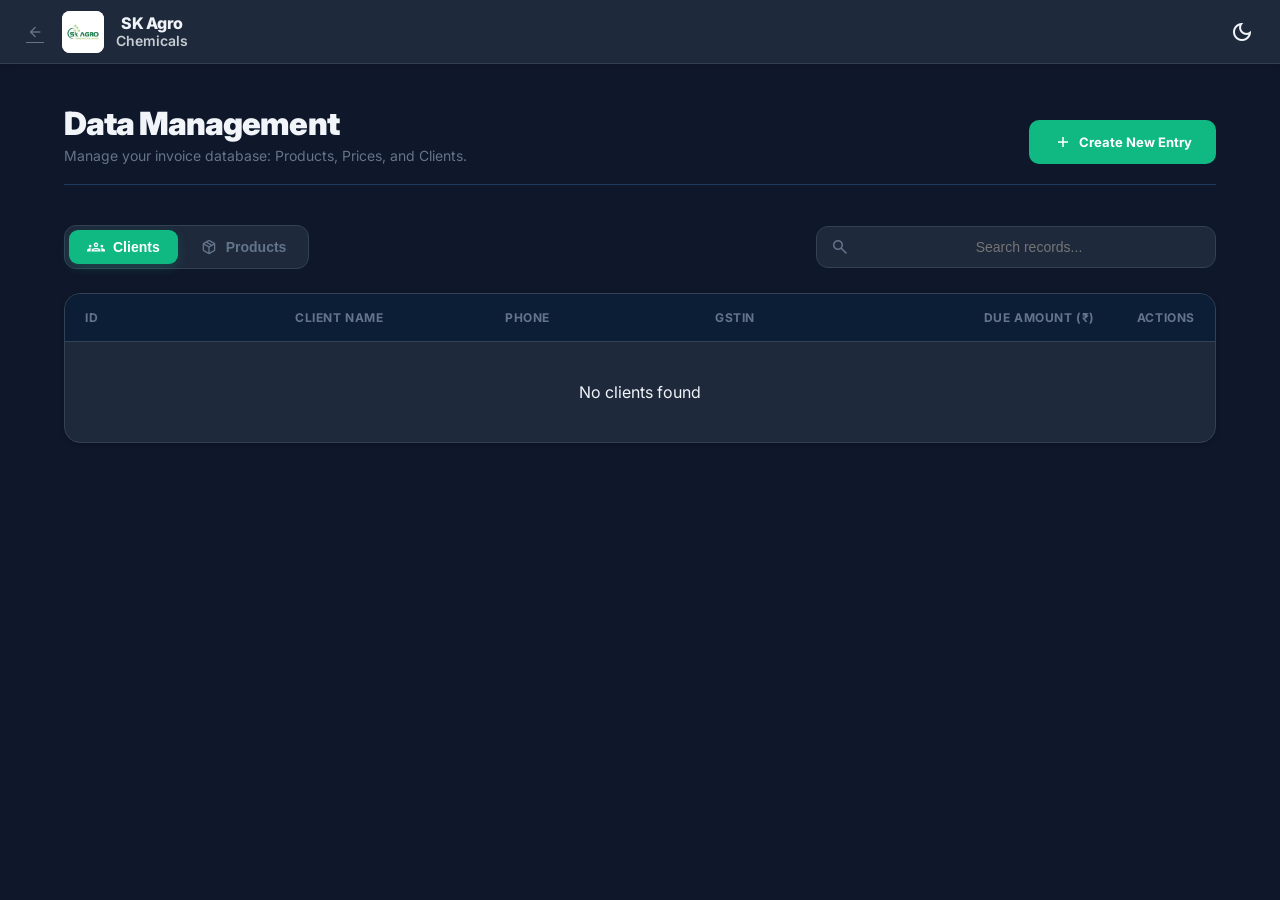
<file: master.html>
<!doctype html>
<html lang="en">

<head>
  <meta charset="utf-8" />
  <meta name="viewport" content="width=device-width, initial-scale=1.0" />
  <title>SK Agro Chemicals — Master Data</title>
  <link rel="shortcut icon" href="public/favicon.ico" />
  <link rel="icon" type="image/png" sizes="16x16" href="public/favicon-16x16.jpg" />
  <link rel="icon" type="image/png" sizes="32x32" href="public/favicon-32x32.jpg" />
  <link rel="apple-touch-icon" sizes="180x180" href="public/icon-192.png" />
  <link rel="manifest" href="public/manifest.json" />
  <meta name="theme-color" content="#10b981" />
  <!-- Fonts -->
  <link href="https://fonts.googleapis.com/css2?family=Inter:wght@300;400;500;600;700;800&display=swap"
    rel="stylesheet" />
  <link href="https://fonts.googleapis.com/css2?family=Material+Symbols+Outlined:wght,FILL@100..700,0..1&display=swap"
    rel="stylesheet" />
  <!-- App Scripts -->
  <script src="js/api.js?v=1.0.2"></script>
  <script src="js/storage.js?v=1.0.2"></script>
  <!-- Styles -->
  <link rel="stylesheet" href="css/main.css?v=1.0.2" />
  <style>
    :root {
      --glass-bg: rgba(255, 255, 255, 0.03);
      --glass-border: rgba(255, 255, 255, 0.1);
    }

    [data-theme="light"] {
      --glass-bg: rgba(0, 0, 0, 0.02);
      --glass-border: rgba(0, 0, 0, 0.05);
    }

    body {
      background-color: var(--bg-main);
      transition: background-color 0.3s;
    }

    .master-container {
      padding: 40px 24px;
      max-width: 1200px;
      margin: 0 auto;
      color: var(--text-main);
      display: block !important;
    }

    .master-header {
      display: flex;
      justify-content: space-between;
      align-items: flex-end;
      margin-bottom: 40px;
      padding-bottom: 20px;
      border-bottom: 1px solid var(--border-light);
    }

    .master-control-row {
      display: flex;
      justify-content: space-between;
      align-items: center;
      gap: 20px;
      margin-bottom: 24px;
      flex-wrap: wrap;
    }

    .master-tabs-premium {
      display: flex;
      background: var(--bg-card);
      border: 1px solid var(--border);
      padding: 4px;
      border-radius: 12px;
      gap: 4px;
    }

    .tab-btn-premium {
      display: flex;
      align-items: center;
      justify-content: center;
      gap: 8px;
      padding: 8px 18px;
      background: transparent;
      border: none;
      color: var(--text-muted);
      font-weight: 600;
      cursor: pointer;
      border-radius: 9px;
      transition: 0.2s;
      font-size: 14px;
    }

    .tab-btn-premium.active {
      background: var(--primary);
      color: white;
      box-shadow: 0 4px 12px rgba(16, 185, 129, 0.2);
    }

    .tab-btn-premium:hover:not(.active) {
      background: var(--border-light);
      color: var(--text-main);
    }

    .search-container {
      position: relative;
      flex: 1;
      max-width: 400px;
    }

    .search-icon {
      position: absolute;
      left: 14px;
      top: 50%;
      transform: translateY(-50%);
      color: var(--text-muted);
      font-size: 20px;
      pointer-events: none;
    }

    .search-container input {
      width: 100%;
      background: var(--bg-card);
      border: 1px solid var(--border);
      border-radius: 12px;
      padding: 12px 16px 12px 42px;
      color: var(--text-main);
      font-size: 14px;
      transition: all 0.2s;
      text-align: center;
    }

    .search-container input:focus {
      border-color: var(--primary);
      outline: none;
      box-shadow: 0 0 0 3px rgba(16, 185, 129, 0.1);
    }

    .data-table-wrap {
      background: var(--bg-card);
      border: 1px solid var(--border);
      border-radius: 16px;
      overflow: hidden;
      box-shadow: var(--shadow-sm);
    }

    .data-table {
      width: 100%;
      border-collapse: collapse;
      table-layout: fixed;
    }

    .data-table th,
    .data-table td {
      padding: 16px 20px;
      text-align: left;
      border-bottom: 1px solid var(--border);
      vertical-align: middle;
    }

    .table-cell-text {
      display: block;
      min-width: 0;
      max-width: 100%;
    }

    .table-cell-text.single-line {
      white-space: nowrap;
      overflow: hidden;
      text-overflow: ellipsis;
    }

    .table-cell-text.wrap-anywhere {
      white-space: normal;
      overflow-wrap: anywhere;
      word-break: break-word;
      line-height: 1.35;
    }

    .table-cell-text.mono {
      font-family: monospace;
      letter-spacing: 0.3px;
    }

    .data-table th {
      background: var(--bg-banner);
      font-weight: 700;
      font-size: 12px;
      color: var(--text-muted);
      text-transform: uppercase;
      letter-spacing: 0.05em;
    }

    .data-table tr:last-child td {
      border-bottom: none;
    }

    .data-table tr:hover td {
      background: var(--bg-banner-hover);
    }

    .action-btn {
      width: 32px;
      height: 32px;
      background: var(--border-light);
      border: none;
      color: var(--text-main);
      cursor: pointer;
      border-radius: 8px;
      display: inline-flex;
      align-items: center;
      justify-content: center;
      transition: 0.2s;
      margin-left: 4px;
    }

    .action-btn .material-symbols-outlined {
      font-size: 18px;
    }

    .action-btn:hover {
      background: var(--primary);
      color: white;
    }

    .action-btn.delete:hover {
      background: var(--danger);
      color: white;
    }

    .form-grid {
      display: grid;
      grid-template-columns: 1fr 1fr;
      gap: 16px;
    }

    .modal {
      display: none;
      position: fixed;
      z-index: 10000;
      top: 0;
      left: 0;
      width: 100%;
      height: 100%;
      background: rgba(0, 0, 0, 0.6);
      backdrop-filter: blur(4px);
      -webkit-backdrop-filter: blur(4px);
      overflow-y: auto;
      align-items: flex-start;
      justify-content: center;
      padding: 40px 10px;
    }

    .modal-content {
      background: var(--bg-card);
      border: 1px solid var(--border);
      padding: 32px;
      border-radius: 16px;
      box-shadow: var(--shadow-lg);
      margin: auto;
      max-width: 600px;
      width: 100%;
    }

    .close {
      position: absolute;
      right: 20px;
      top: 20px;
      font-size: 24px;
      cursor: pointer;
      color: var(--text-muted);
      transition: 0.2s;
    }

    .close:hover {
      color: var(--danger);
    }

    @media (max-width: 768px) {
      .master-container {
        padding: 24px 16px;
      }

      .master-header {
        flex-direction: column;
        align-items: flex-start;
        gap: 16px;
        border-bottom: none;
      }

      .master-header button {
        width: 100%;
      }

      .master-control-row {
        flex-direction: column;
        align-items: stretch;
        gap: 12px;
      }

      .search-container {
        max-width: none;
      }

      /* Modal Adjustments */
      .modal-content {
        margin: 0;
        width: 100% !important;
        max-width: none !important;
        min-height: 100%;
        height: max-content !important;
        border-radius: 0;
        padding: 24px 20px !important;
      }

      .form-grid {
        grid-template-columns: 1fr !important;
        gap: 12px;
      }

      .form-grid>div {
        grid-column: span 1 !important;
      }

      #modal-actions-area {
        flex-direction: column;
        gap: 12px;
      }

      #modal-actions-area button {
        width: 100%;
        height: 48px;
        order: 2;
      }

      #save-btn {
        order: 1 !important;
      }

      #save-another-btn {
        order: 1 !important;
      }

      /* Responsive Table to Cards */
      .data-table-wrap {
        background: transparent;
        border: none;
        box-shadow: none;
      }

      .data-table thead {
        display: none;
      }

      .data-table,
      .data-table tbody,
      .data-table tr,
      .data-table td {
        display: block;
        width: 100%;
      }

      .data-table tr {
        margin-bottom: 30px;
        border: 1px solid var(--border);
        background: var(--bg-card);
        border-radius: 12px;
        overflow: hidden;
        box-shadow: var(--shadow-sm);
      }

      .data-table td {
        text-align: right !important;
        padding: 12px 16px;
        position: relative;
        border-bottom: 1px solid var(--border-light)20;
        min-height: 48px;
        display: flex;
        align-items: center;
        justify-content: flex-end;
        gap: 10px;
      }

      .data-table td::before {
        content: attr(data-label);
        position: absolute;
        left: 16px;
        top: 50%;
        transform: translateY(-50%);
        font-weight: 700;
        font-size: 11px;
        text-transform: uppercase;
        color: var(--text-muted);
        letter-spacing: 0.05em;
      }

      .table-cell-text.single-line {
        white-space: normal;
        overflow: visible;
        text-overflow: clip;
        text-align: right;
        overflow-wrap: anywhere;
      }

      .table-cell-text.wrap-anywhere {
        font-size: 13px;
      }

      .data-table td[data-label="Actions"] {
        border-bottom: none;
        justify-content: flex-end;
        gap: 10px;
      }
    }
  </style>
</head>

<body>
  <!-- TOAST -->
  <div id="toast"></div>

  <!-- TOOLBAR -->
  <div id="toolbar">
    <div class="toolbar-brand">
      <a class="back-arrow-tool" href="index.html" title="Back to Builder">
        <span class="material-symbols-outlined">arrow_back</span>
      </a>
      <img src="public/logo.jpg" alt="Logo" class="nav-logo" id="navbar-logo" onerror="this.style.display='none'" />
      <div class="brand-text">
        <span class="brand-name">SK Agro</span>
        <span class="brand-sub">Chemicals</span>
      </div>
    </div>
    <div style="flex-grow:1;"></div>
    <div id="toolbar-right">
      <button class="theme-toggle" id="theme-toggle" onclick="toggleTheme()">
        <span id="theme-icon" class="material-symbols-outlined">light_mode</span>
      </button>
    </div>
  </div>

  <!-- APP -->
  <div class="master-container" id="master-content">

    <div class="master-header">
      <div style="flex: 1;">
        <h2 style="margin:0;font-size:32px;font-weight:900;letter-spacing:-0.03em;">Data Management</h2>
        <p style="margin:0;font-size:14px;color:var(--text-muted);margin-top:4px;">Manage your invoice database:
          Products, Prices, and Clients.</p>
      </div>
      <button class="btn btn-primary" onclick="openModal()"
        style="height:44px;padding:0 24px;border-radius:10px;font-weight:700;">
        <span class="material-symbols-outlined" style="font-size:20px;">add</span> Create New Entry
      </button>
    </div>

    <div class="master-control-row">
      <div style="display:flex;gap:12px;">
        <div class="master-tabs-premium">
          <button class="tab-btn-premium active" onclick="switchTab('clients')" id="tab-clients">
            <span class="material-symbols-outlined" style="font-size:18px;">groups</span> Clients
          </button>
          <button class="tab-btn-premium" onclick="switchTab('products')" id="tab-products">
            <span class="material-symbols-outlined" style="font-size:18px;">package_2</span> Products
          </button>
        </div>
      </div>

      <div class="search-container">
        <span class="material-symbols-outlined search-icon">search</span>
        <input type="text" id="master-search" placeholder="Search records..." oninput="filterMasterTable()" />
      </div>
    </div>

    <!-- PRODUCTS TABLE -->
    <div class="data-table-wrap" id="view-products" style="display:none;margin-top:20px;">
      <table class="data-table">
        <thead>
          <tr>
            <th>ID</th>
            <th>Brand Name</th>
            <th>Product Name</th>
            <th>Packaging / Unit</th>
            <th>Price (₹)</th>
            <th style="width:100px;text-align:right;">Actions</th>
          </tr>
        </thead>
        <tbody id="products-tbody">
          <tr>
            <td colspan="6">
              <div class="loading-row-content">
                <span class="material-symbols-outlined spinner-icon">autorenew</span>
                Loading products...
              </div>
            </td>
          </tr>
        </tbody>
      </table>
    </div>

    <!-- CLIENTS TABLE -->
    <div class="data-table-wrap" id="view-clients" style="margin-top:20px;">
      <table class="data-table">
        <thead>
          <tr>
            <th>ID</th>
            <th>Client Name</th>
            <th>Phone</th>
            <th>GSTIN</th>
            <th style="text-align:right;">Due Amount (₹)</th>
            <th style="width:100px;text-align:right;">Actions</th>
          </tr>
        </thead>
        <tbody id="clients-tbody">
          <tr>
            <td colspan="6">
              <div class="loading-row-content">
                <span class="material-symbols-outlined spinner-icon">autorenew</span>
                Loading clients...
              </div>
            </td>
          </tr>
        </tbody>
      </table>
    </div>
  </div>

  <!-- ADD/EDIT MODAL -->
  <div id="data-modal" class="modal" style="display:none">
    <div class="modal-content">
      <span class="close" onclick="closeModal()">&#x2715;</span>
      <h2 id="modal-title" style="margin-bottom:16px;font-size:18px;">Add Record</h2>

      <form id="record-form" onsubmit="saveRecord(event)">
        <input type="hidden" id="entry-id" />

        <!-- Product Fields -->
        <div id="prod-fields">
          <div class="form-grid">
            <div>
              <label style="font-size:12px;color:var(--text-muted);">Brand Name</label>
              <input id="prod-brand" class="sb-input" style="width:100%;margin-top:4px;" required />
            </div>
            <div>
              <label style="font-size:12px;color:var(--text-muted);">Product Name</label>
              <input id="prod-name" class="sb-input" style="width:100%;margin-top:4px;" required />
            </div>
          </div>

          <label style="font-size:12px;color:var(--text-muted);display:block;margin-top:16px;">Packaging Sizes &
            Prices</label>
          <div id="packaging-container">
            <div class="pack-row"
              style="margin-top:12px;display:flex;flex-direction:column;gap:8px;padding:12px;background:var(--bg-banner);border-radius:8px;border:1px solid var(--border-light);">
              <div><input class="sb-input pack-size" placeholder="Size (e.g. 1 Ltr)" style="width:100%;" required />
              </div>
              <div style="display:flex;gap:8px;">
                <input type="number" step="0.01" class="sb-input pack-price" placeholder="Price (₹)"
                  style="width:100%;flex:1;" required />
                <button type="button" class="btn btn-danger remove-pack-btn"
                  onclick="this.parentElement.parentElement.remove()" style="padding:0 12px;display:none;">✕</button>
              </div>
            </div>
          </div>
          <button type="button" class="btn" onclick="addPackRowHTML()"
            style="margin-top:8px;font-size:12px;padding:6px 12px;background:var(--border-light);color:var(--text-main);width:100%;">+
            Add Another Size</button>
        </div>

        <!-- Client Fields -->
        <div id="client-fields" style="display:none;">
          <div class="form-grid">
            <div style="grid-column: span 2;">
              <label style="font-size:12px;color:var(--text-muted);">Client / Company Name</label>
              <input id="client-name" class="sb-input" style="width:100%;margin-top:4px;" />
            </div>
            <div style="grid-column: span 2;">
              <label style="font-size:12px;color:var(--text-muted);">Address</label>
              <input id="client-addr" class="sb-input" style="width:100%;margin-top:4px;" />
            </div>
            <div>
              <label style="font-size:12px;color:var(--text-muted);">Phone</label>
              <input id="client-phone" class="sb-input" style="width:100%;margin-top:4px;" />
            </div>
            <div>
              <label style="font-size:12px;color:var(--text-muted);">GSTIN</label>
              <input id="client-gstin" class="sb-input" style="width:100%;margin-top:4px;text-transform:uppercase;" />
            </div>
            <div style="grid-column: span 2;">
              <label style="font-size:12px;color:var(--text-muted);">Due Amount (₹) <em style="opacity:0.6;font-style:normal;">(outstanding balance)</em></label>
              <input id="client-due" type="number" step="0.01" min="0" class="sb-input" style="width:100%;margin-top:4px;" placeholder="0" />
            </div>
          </div>
        </div>

        <div style="display:flex;justify-content:flex-end;gap:10px;margin-top:24px;" id="modal-actions-area">
          <button type="button" onclick="closeModal()"
            style="background:transparent;color:var(--text-main);border:1px solid var(--border);padding:8px 16px;border-radius:4px;cursor:pointer;">Cancel</button>
          <button type="button" id="save-another-btn" class="btn"
            style="background:var(--border-light);color:var(--text-main);display:none;"
            onclick="saveRecord(event, true)">Save & Add Another Size</button>
          <button type="submit" id="save-btn" class="btn btn-primary" onclick="saveRecord(event, false)">Save
            changes</button>
        </div>
      </form>
    </div>
  </div>

  <!-- MAIN SCRIPT -->
  <script src="js/master.js?v=1.0.2"></script>
  <script>
    // Load current theme safely
    try {
      document.documentElement.setAttribute('data-theme', localStorage.getItem('theme') || 'light');
    } catch (e) {
      document.documentElement.setAttribute('data-theme', 'light');
    }
    // Force GSTIN to uppercase
    document.addEventListener('DOMContentLoaded', () => {
      const gEl = document.getElementById('client-gstin');
      if (gEl) {
        gEl.addEventListener('input', function() {
          const s = this.selectionStart, e = this.selectionEnd;
          const up = this.value.toUpperCase();
          if (this.value !== up) { this.value = up; try { this.setSelectionRange(s, e); } catch(_){} }
        });
      }
    });
  </script>
</body>

</html>
</file>
<file: css/main.css>
:root, [data-theme="dark"] {
  --bg-main: #0f172a;
  --bg-card: #1e293b;
  --bg-banner: #0c1e36;
  --bg-banner-hover: #122847;
  --border: #334155;
  --border-light: #1e3a5f;
  --text-main: #f1f5f9;
  --text-sub: #e2e8f0;
  --text-muted: #64748b;
  --text-faint: #475569;
  --text-dim: #64748b;
  --primary: #10b981;
  --primary-hover: #059669;
  --accent: #38bdf8;
  --accent-light: rgba(56,189,248,0.12);
  --danger: #ef4444;
  --danger-text: #f87171;
  --paper-bg: #fff;
  --paper-text: #1e293b;
  --shadow-sm: 0 1px 4px rgba(0,0,0,0.25);
  --shadow-lg: 0 8px 30px rgba(0,0,0,0.45);
}

[data-theme="light"] {
  --bg-main: #f1f5f9;
  --bg-card: #ffffff;
  --bg-banner: #f8fafc;
  --bg-banner-hover: #f1f5f9;
  --border: #cbd5e1;
  --border-light: #e2e8f0;
  --text-main: #0f172a;
  --text-sub: #334155;
  --text-muted: #475569;
  --text-faint: #64748b;
  --text-dim: #64748b;
  --primary: #10b981;
  --primary-hover: #059669;
  --accent: #0ea5e9;
  --accent-light: rgba(14,165,233,0.1);
  --danger: #ef4444;
  --danger-text: #dc2626;
  --paper-bg: #fff;
  --paper-text: #1e293b;
  --shadow-sm: 0 1px 4px rgba(0,0,0,0.08);
  --shadow-lg: 0 8px 30px rgba(0,0,0,0.15);
}

* {
  box-sizing: border-box;
  margin: 0;
  padding: 0;
}

/* Theme toggle base styles */
.theme-toggle {
  background: none;
  border: none;
  border-radius: 8px;
  width: 36px;
  height: 36px;
  display: flex;
  align-items: center;
  justify-content: center;
  cursor: pointer;
  transition: all 0.2s;
  color: var(--text-main);
  flex-shrink: 0;
  text-align: center;
}

.theme-toggle:hover {
  background: rgba(16, 185, 129, 0.1);
  color: var(--primary);
}

.theme-toggle .material-symbols-outlined {
  font-size: 24px;
}

/* ─── DESKTOP / MOBILE VISIBILITY ──────────── */
.desktop-only { display: flex; }
.mobile-only  { display: none; }

/* ── AUTOCOMPLETE DROPDOWN ── */
.autocomplete-dropdown {
  position: absolute;
  background: var(--bg-card);
  border: 1px solid var(--border);
  border-radius: 8px;
  box-shadow: var(--shadow-lg);
  z-index: 10001;
  display: none;
  max-height: 250px;
  overflow-y: auto;
  width: max-content;
  min-width: 200px;
}
.autocomplete-dropdown.active {
  display: block;
}
.autocomplete-item {
  padding: 10px 14px;
  cursor: pointer;
  font-size: 13px;
  color: var(--text-main);
  border-bottom: 1px solid var(--border-light);
  transition: all 0.2s;
}
.autocomplete-item:last-child { border-bottom: none; }
.autocomplete-item:hover, .autocomplete-item.focused {
  background: var(--primary);
  color: #ffffff;
}

.autocomplete-item:hover .autocomplete-desc,
.autocomplete-item.focused .autocomplete-desc {
  color: rgba(255, 255, 255, 0.8);
}
.autocomplete-item:hover .autocomplete-brand,
.autocomplete-item.focused .autocomplete-brand {
  color: #ffffff;
}

.autocomplete-brand {
  font-weight: 600;
  color: var(--primary);
}
.autocomplete-desc {
  font-size: 11px;
  color: var(--text-muted);
  margin-top: 2px;
}
.autocomplete-price {
  font-size: 11px;
  font-weight: 600;
  margin-top: 2px;
}

/* ── ITEM CARDS IN SIDEBAR ── */
.mob-item-card {
  background: var(--bg-main);
  border: 1px solid var(--border);
  border-radius: 10px;
  padding: 12px;
  margin-bottom: 12px;
  position: relative;
  box-shadow: var(--shadow-sm);
}
.mob-item-card-header {
  display: flex;
  justify-content: space-between;
  align-items: center;
  margin-bottom: 10px;
}
.mob-item-num { font-weight: 700; font-size: 12px; color: var(--text-dim); }
.mob-item-remove {
  background: #fee2e2;
  color: #ef4444;
  border: none;
  padding: 4px 8px;
  border-radius: 6px;
  cursor: pointer;
  font-size: 11px;
}
.mob-item-remove:hover { background: #fecaca; }

@media (max-width: 768px) {
  .desktop-only { display: none !important; }
  .mobile-only  { display: flex !important; }
}



.modal {
  position: fixed;
  top: 0;
  bottom: 0;
  left: 0;
  right: 0;
  background: #0007;
  z-index: 2000;
  display: flex;
  align-items: flex-start;
  justify-content: center;
  padding: 24px 12px;
  box-sizing: border-box;
  overflow-y: auto;
}
.modal-content {
  background: var(--bg-card);
  margin: auto;
  border-radius: 18px;
  padding: 32px 24px;
  box-shadow: 0 4px 24px #0002;
  min-width: 320px;
  max-width: 90vw;
  display: flex;
  flex-direction: column;
  gap: 16px;
}
.modal-content input {
  padding: 10px 14px;
  border-radius: 8px;
  border: 1px solid var(--border);
  font-size: 15px;
  margin-bottom: 8px;
  background: var(--bg-main);
  color: var(--text-main);
}
.modal-content button {
  padding: 10px 18px;
  border-radius: 8px;
  border: none;
  background: var(--primary);
  color: #fff;
  font-size: 15px;
  cursor: pointer;
  margin-top: 8px;
}
.modal-content button.danger {
  background: var(--danger);
}
 .modal-content .close {
  position: absolute;
  top: 12px;
  right: 18px;
  font-size: 24px;
  cursor: pointer;
}

body {
  font-family: "Inter", sans-serif;
  background: var(--bg-main);
  color: var(--text-main);
  min-height: 100vh;
  overflow-x: hidden;
}

/* ─── LOGIN ────────────────────────────────────────── */
#login-screen {
  position: fixed;
  inset: 0;
  background: linear-gradient(135deg, var(--bg-main) 0%, var(--bg-card) 100%);
  display: flex;
  align-items: center;
  justify-content: center;
  z-index: 999;
}

.login-card {
  background: var(--bg-card);
  border: 1px solid var(--border);
  border-radius: 24px;
  padding: 48px 40px;
  width: 100%;
  max-width: 400px;
  text-align: center;
}

.login-logo {
  font-size: 28px;
  font-weight: 800;
  color: var(--primary);
  margin-bottom: 6px;
  letter-spacing: -0.5px;
}

.login-sub {
  color: var(--text-muted);
  font-size: 13px;
  margin-bottom: 32px;
}

.login-field {
  width: 100%;
  padding: 12px 16px;
  background: var(--bg-main);
  border: 1px solid var(--border);
  border-radius: 12px;
  color: var(--text-main);
  font-size: 14px;
  outline: none;
  margin-bottom: 14px;
  transition: border-color 0.2s;
  font-family: "Inter", sans-serif;
  text-align: center;
}

.login-card .login-field {
  text-align: left;
}

.login-field:focus {
  border-color: var(--primary);
}

.login-btn {
  width: 100%;
  padding: 14px;
  background: var(--primary);
  color: #fff;
  font-size: 15px;
  font-weight: 700;
  border: none;
  border-radius: 12px;
  cursor: pointer;
  transition: background 0.2s;
}

.login-btn:hover {
  background: var(--primary-hover);
}

.login-hint {
  color: var(--text-faint);
  font-size: 32px;
  margin-bottom: 4px;
  transition: color .2s;
  color: inherit !important;
}

/* ── Password field wrapper with eye toggle ── */
.login-pass-wrap {
  position: relative;
  width: 100%;
  margin-bottom: 14px;
}

.login-pass-wrap .login-field {
  width: 100%;
  padding-right: 48px; /* room for eye button */
  margin-bottom: 0; /* wrapper handles the spacing */
  box-sizing: border-box;
}

.pass-toggle-btn {
  position: absolute;
  right: 12px;
  top: 50%;
  transform: translateY(-50%);
  background: none;
  border: none;
  cursor: pointer;
  padding: 4px;
  color: var(--text-muted);
  display: flex;
  align-items: center;
  justify-content: center;
  text-align: center;
  border-radius: 6px;
  transition: color 0.2s, background 0.2s;
  z-index: 2;
}

.pass-toggle-btn:hover {
  color: var(--primary);
  background: var(--accent-light);
}

.pass-toggle-btn .material-symbols-outlined {
  font-size: 20px;
}
.mob-tab-logout .material-symbols-outlined,
.mob-tab-logout {
  color: var(--danger) !important;
}

.login-hint strong {
  color: #94a3b8;
}

/* ─── TOAST ────────────────────────────────────────── */
#toast {
  position: fixed;
  left: 50%;
  transform: translateX(-50%) translateY(-20px);
  top: 20px;
  /* 👈 moved to top */
  background: var(--bg-card);
  color: var(--text-main);
  padding: 12px 24px;
  border-radius: 999px;
  border: 1px solid var(--border);
  font-size: 13px;
  font-weight: 600;
  z-index: 2147483647;
  transition: all 0.3s;
  pointer-events: none;
  opacity: 0;
}

#toast.show {
  transform: translateX(-50%) translateY(0);
  opacity: 1;
}



/* Mobile safe spacing */
@media (max-width: 768px) {
  #toast {
    top: 16px;
  }
}

#toast.error {
  border-color: var(--danger);
  color: var(--danger-text);
}

/* ─── TOOLBAR ──────────────────────────────────────── */
#toolbar, #history-toolbar {
  display: flex !important;
  align-items: center;
  justify-content: space-between;
  padding: 0 20px;
  height: 64px;
  background: var(--bg-card);
  border-bottom: 1px solid var(--border);
  position: sticky;
  top: 0;
  z-index: 2000;
  box-shadow: 0 4px 6px -1px rgba(0, 0, 0, 0.1);
  text-align: center;
}

.toolbar-brand {
  display: flex;
  align-items: center;
  gap: 12px;
  flex-shrink: 0;
}

.nav-logo {
  height: 42px;
  width: 42px;
  object-fit: contain;
  border-radius: 8px;
  background: white; /* Contrast for logo */
  flex-shrink: 0;
}

.brand-text {
  display: flex;
  flex-direction: column;
  line-height: 1.1;
  color: var(--text-main);
  user-select: none;
}

.brand-name {
  font-size: 16px;
  font-weight: 800;
  letter-spacing: -0.02em;
}

.brand-sub {
  font-size: 14px;
  font-weight: 600;
  opacity: 0.8;
}

.back-arrow-tool {
  font-size: 24px;
  color: var(--text-muted);
  cursor: pointer;
  padding: 6px;
  border-radius: 50%;
  transition: all 0.2s;
  background: transparent;
  border: none;
  display: flex;
  align-items: center;
  justify-content: center;
  text-align: center;
}

.back-arrow-tool:hover {
  background: var(--bg-main);
  color: var(--primary);
  transform: translateX(-2px);
}

.profile-circle {
  width: 36px;
  height: 36px;
  background: linear-gradient(135deg, var(--primary), var(--primary-hover));
  color: white;
  border-radius: 50%;
  display: flex;
  align-items: center;
  justify-content: center;
  font-weight: 800;
  font-size: 15px;
  cursor: pointer;
  box-shadow: 0 2px 10px rgba(16, 185, 129, 0.3);
  transition: all 0.2s;
}

.profile-circle:hover {
  transform: scale(1.05);
}

#toolbar-right {
  display: flex;
  align-items: center;
  gap: 12px;
  margin-left: auto;
}

.toolbar-actions {
  display: flex;
  align-items: center;
  gap: 10px;
}

.btn {
  display: flex;
  align-items: center;
  gap: 6px;
  padding: 8px 18px;
  border-radius: 10px;
  font-size: 13px;
  font-weight: 600;
  cursor: pointer;
  border: none;
  transition: all 0.2s;
  font-family: "Inter", sans-serif;
  justify-content: center;
  text-align: center;
}

.btn-primary {
  background: var(--primary);
  color: #fff;
}

.btn-primary:hover {
  background: var(--primary-hover);
}

.btn-ghost {
  background: transparent;
  color: #94a3b8;
  border: 1px solid var(--border);
}

.btn-ghost:hover {
  background: var(--bg-card);
  color: var(--text-main);
}

.btn-danger {
  background: transparent;
  color: var(--danger-text);
  border: 1px solid var(--danger)/30;
}

.btn-danger:hover {
  background: var(--danger)20;
}

.material-symbols-outlined {
  font-size: 18px;
}

/* ─── APP LAYOUT ───────────────────────────────────── */
#app {
  display: flex;
  height: calc(100vh - 60px);
}

#app.hidden {
  display: none;
}

/* ─── SIDEBAR ──────────────────────────────────────── */
#sidebar {
  width: 300px;
  min-width: 300px;
  background: var(--bg-card);
  border-right: 1px solid var(--border);
  overflow-y: auto;
  padding: 0 0 40px 0;
  transition: width 0.3s;
}

#sidebar::-webkit-scrollbar {
  width: 4px;
}

#sidebar::-webkit-scrollbar-track {
  background: transparent;
}

#sidebar::-webkit-scrollbar-thumb {
  background: var(--border);
  border-radius: 4px;
}

.sb-section {
  padding: 16px 18px;
  border-bottom: 1px solid var(--border-light)20;
}

.sb-section-title {
  font-size: 10px;
  font-weight: 700;
  text-transform: uppercase;
  letter-spacing: 1px;
  color: var(--primary);
  margin-bottom: 12px;
  display: flex;
  align-items: center;
  gap: 6px;
}

.sb-label {
  font-size: 11px;
  color: var(--text-muted);
  margin-bottom: 5px;
  font-weight: 500;
  display: block;
}

.sb-input {
  width: 100%;
  padding: 8px 12px;
  background: var(--bg-main);
  border: 1px solid var(--border-light);
  border-radius: 8px;
  color: var(--text-sub);
  font-size: 12px;
  outline: none;
  transition: border-color 0.2s;
  font-family: "Inter", sans-serif;
  margin-bottom: 10px;
  text-align: center;
}

.sb-input:focus {
  border-color: var(--primary);
}

.sb-input::placeholder {
  color: var(--border);
}

select.sb-input option {
  background: var(--bg-card);
  color: var(--text-main);
}

.sb-textarea {
  resize: vertical;
  min-height: 60px;
  line-height: 1.5;
}

.select-styled {
  background-image: url("data:image/svg+xml;charset=US-ASCII,%3Csvg%20width%3D%2220%22%20height%3D%2220%22%20xmlns%3D%22http%3A%2F%2Fwww.w3.org%2F2000%2Fsvg%22%3E%3Cpath%20d%3D%22M5%208l5%205%205-5%22%20stroke%3D%22%2364748b%22%20stroke-width%3D%222%22%20fill%3D%22none%22%20stroke-linecap%3D%22round%22%20stroke-linejoin%3D%22round%22%2F%3E%3C%2Fsvg%3E");
  background-repeat: no-repeat;
  background-position: right 10px center;
  padding-right: 30px;
  cursor: pointer;
}

/* Hide native select arrow so only the custom SVG arrow shows */
.select-styled {
  appearance: none;
  -webkit-appearance: none;
  -moz-appearance: none;
}
.select-styled::-ms-expand {
  display: none;
}
.sb-row {
  display: grid;
  grid-template-columns: 1fr 1fr;
  gap: 8px;
}

/* Toggle */
.toggle-row {
  display: flex;
  align-items: center;
  justify-content: space-between;
  padding: 10px 0;
}

.toggle-label {
  font-size: 12px;
  color: #94a3b8;
  font-weight: 500;
}

.toggle {
  position: relative;
  width: 40px;
  height: 22px;
  cursor: pointer;
}

.toggle input {
  opacity: 0;
  width: 0;
  height: 0;
}

.toggle-track {
  position: absolute;
  inset: 0;
  background: var(--border);
  border-radius: 999px;
  transition: 0.3s;
}

.toggle input:checked + .toggle-track {
  background: var(--primary);
}

.toggle-nub {
  position: absolute;
  top: 3px;
  left: 3px;
  width: 16px;
  height: 16px;
  background: #fff;
  border-radius: 50%;
  transition: 0.3s;
}

.toggle input:checked ~ .toggle-nub {
  left: 21px;
}

/* Logo upload */
.logo-upload-area {
  border: 2px dashed var(--border);
  border-radius: 12px;
  padding: 16px;
  text-align: center;
  cursor: pointer;
  transition: border-color 0.2s;
  margin-bottom: 10px;
  position: relative;
}

.logo-upload-area:hover {
  border-color: var(--primary);
}

.logo-upload-area input {
  position: absolute;
  inset: 0;
  opacity: 0;
  cursor: pointer;
}

.logo-preview {
  max-width: 100%;
  max-height: 60px;
  margin: 0 auto;
  display: block;
  border-radius: 6px;
}

.logo-placeholder {
  color: var(--text-faint);
  font-size: 12px;
}

/* ─── MAIN AREA ────────────────────────────────────── */
#main {
  flex: 1;
  overflow-y: auto;
  background: var(--text-sub);
  padding: 32px 32px 60px;
  min-width: 0;
}

#main::-webkit-scrollbar {
  width: 6px;
}

#main::-webkit-scrollbar-track {
  background: #cbd5e1;
}

#main::-webkit-scrollbar-thumb {
  background: #94a3b8;
  border-radius: 4px;
}

html {
  -webkit-text-size-adjust: 100%;
  text-size-adjust: 100%;
}

input[type="number"]::-webkit-outer-spin-button,
input[type="number"]::-webkit-inner-spin-button {
  -webkit-appearance: none;
  margin: 0;
}

input[type="number"] {
  -moz-appearance: textfield;
  appearance: textfield;
}

/* ─── A4 PAPER ─────────────────────────────────────── */
#invoice-paper {
  background: #fff;
  color: #1e293b;
  width: 100%;
  max-width: 794px;
  margin: 0 auto;
  padding: 44px 52px;
  box-shadow: 0 4px 40px rgba(0, 0, 0, 0.25);
  font-family: "Inter", sans-serif;
  position: relative;
  min-height: 1000px;
}

/* Paper header — 3-column grid: Logo | Company (centered) | Invoice */
.paper-header {
  display: grid;
  grid-template-columns: 160px 1fr 160px;
  align-items: center;
  gap: 12px;
  margin-bottom: 28px;
  padding-bottom: 24px;
  border-bottom: 3px solid #10b981;
}

.paper-logo-section {
  display: flex;
  align-items: center;
  flex-shrink: 0;
  justify-self: start;
}

/* CENTER column: company name + details */
.paper-company-center {
  justify-self: center;
  width: 100%;
  max-width: 100%;
  text-align: center;
  display: flex;
  flex-direction: column;
  align-items: center;
}

.paper-invoice-box {
  text-align: right;
  flex-shrink: 0;
  justify-self: end;
  min-width: 150px;
}

#paper-logo {
  max-width: 160px;
  max-height: 100px;
  object-fit: contain;
  display: block;
  border-radius: 4px;
}

.paper-company-name {
  font-size: 22px;
  font-weight: 800;
  color: #064e3b;
  letter-spacing: -0.5px;
}

.paper-company-sub {
  font-size: 11px;
  color: #000;
  margin-top: 3px;
  line-height: 1.6;
}

.invoice-badge {
  display: inline-block;
  background: #064e3b;
  color: #fff;
  font-size: 13px;
  font-weight: 700;
  letter-spacing: 3px;
  padding: 5px 16px;
  border-radius: 6px;
  margin-bottom: 10px;
}

.paper-meta {
  font-size: 12px;
  color: #000;
  line-height: 1.8;
}

.paper-meta strong {
  color: #000;
  font-weight: 600;
}

.gst-doc-strip {
  display: none;
}

.gst-doc-copy {
  font-size: 11px;
  font-weight: 800;
  color: #000;
}

.gst-doc-copy.gst-left {
  justify-self: start;
}

.gst-doc-copy.gst-center {
  justify-self: center;
}

.gst-doc-copy.gst-right {
  justify-self: end;
}

body.gst-mode .invoice-badge {
  display: none;
}

body.gst-mode .paper-header {
  row-gap: 10px;
}

body.gst-mode .gst-doc-strip {
  display: grid;
  grid-column: 1 / -1;
  grid-template-columns: 1fr auto 1fr;
  align-items: center;
  gap: 12px;
  margin-top: 2px;
}

/* Bill to */
.paper-to {
  display: grid;
  grid-template-columns: 1fr 1fr;
  gap: 20px;
  margin-bottom: 24px;
  padding: 18px;
  background: #f8fafc;
  border-radius: 10px;
  border: 1px solid #e2e8f0;
}

.to-label {
  font-size: 9px;
  font-weight: 700;
  text-transform: uppercase;
  letter-spacing: 1.2px;
  color: #10b981;
  margin-bottom: 6px;
}

.to-main {
  font-size: 14px;
  font-weight: 700;
  color: #000;
  min-height: 18px;
}

.to-sub {
  font-size: 11px;
  font-weight: 700;
  color: #000;
  margin-top: 3px;
  line-height: 1.5;
  min-height: 14px;
}

.paper-intro {
  font-size: 12px;
  color: #000;
  margin-bottom: 20px;
  line-height: 1.6;
  white-space: pre-line;
}

/* Items table */
.items-table {
  width: 100%;
  border-collapse: collapse;
  margin-bottom: 16px;
}

.items-table thead tr {
  background: #064e3b;
  color: #fff;
}

.items-table thead th {
  padding: 9px 12px;
  font-size: 11px;
  font-weight: 700;
  text-transform: uppercase;
  letter-spacing: 0.6px;
  text-align: left;
  white-space: nowrap;
}

.items-table thead th:nth-child(1) {
  width: 36px;
}

.items-table thead th:nth-child(2) {
  width: auto;
}

.items-table thead th:nth-child(3) {
  width: auto;
}

.items-table thead th:nth-child(4) {
  width: 68px;
  text-align: center;
}

.items-table thead th:nth-child(5) {
  width: 80px;
  text-align: right;
}

.items-table thead th:nth-child(6) {
  width: 90px;
  text-align: right;
}

.items-table thead th:nth-child(7) {
  width: 24px;
}

.items-table tbody tr {
  border-bottom: 1px solid #f1f5f9;
}

.items-table tbody tr:nth-child(even) {
  background: #f9fafb;
}

.items-table tbody td {
  padding: 6px 10px;
  font-size: 12px;
  vertical-align: middle;
}

.items-table tbody td:nth-child(1) {
  color: #000;
  font-weight: 600;
  text-align: center;
  white-space: nowrap;
}

.items-table tbody td:nth-child(4) {
  text-align: center;
}

.items-table tbody td:nth-child(5) {
  text-align: right;
}

.items-table tbody td:nth-child(6) {
  text-align: right;
  font-weight: 700;
  color: #064e3b;
}

/* Inline table inputs */
.tbl-input {
  width: 100%;
  border: none;
  background: transparent;
  font-size: 10px;
  color: #000;
  font-family: "Inter", sans-serif;
  outline: none;
  padding: 2px 4px;
}

.tbl-input::placeholder {
  color: #cbd5e1;
}

.tbl-input:focus {
  background: #f0fdf4;
  border-radius: 4px;
}

.tbl-input.num-input {
  text-align: center;
}

.tbl-input.price-input {
  text-align: right;
}

td .row-total {
  font-size: 12px;
  font-weight: 700;
  color: #064e3b;
}

/* Remove row btn */
.remove-row {
  background: none;
  border: none;
  cursor: pointer;
  color: #ef4444;
  font-size: 16px;
  line-height: 1;
  padding: 2px 4px;
  border-radius: 4px;
  transition: background 0.15s;
}

.remove-row:hover {
  background: #fee2e2;
}

/* Add row btn */
.add-row-btn {
  display: flex;
  align-items: center;
  gap: 6px;
  background: none;
  border: 1px dashed #10b981;
  color: #10b981;
  font-size: 12px;
  font-weight: 600;
  padding: 7px 14px;
  border-radius: 8px;
  cursor: pointer;
  transition: all 0.2s;
  margin-top: 8px;
}

.add-row-btn:hover {
  background: #f0fdf4;
}

/* Totals */
.totals-wrap {
  display: flex;
  justify-content: flex-end;
  margin-bottom: 24px;
}

.totals-box {
  width: 260px;
  border: 1px solid #e2e8f0;
  border-radius: 10px;
  overflow: hidden;
}

.totals-row {
  display: flex;
  justify-content: space-between;
  padding: 9px 16px;
  font-size: 13px;
  border-bottom: 1px solid #f1f5f9;
  color: #000;
}

.totals-row span:last-child {
  font-weight: 600;
  color: #000;
}

.tax-type-row {
  background: rgba(16, 185, 129, 0.05);
  color: #000;
  font-weight: 600;
}

.tax-detail-row {
  padding-left: 24px;
  font-size: 11px;
  color: #000;
}

.tax-detail-row span,
.tax-detail-row span:last-child {
  font-size: 11px;
}

.tax-detail-row span:last-child {
  font-weight: 600;
  color: #000;
}
.totals-grand {
  display: flex;
  justify-content: space-between;
  padding: 12px 16px;
  background: #064e3b;
  color: #fff;
  font-size: 15px;
  font-weight: 700;
}

/* Footer of paper */
.paper-footer {
  display: flex;
  justify-content: space-between;
  align-items: flex-start;
  gap: 20px;
  padding-top: 20px;
  border-top: 1px solid #e2e8f0;
  margin-top: 24px;
}

.bank-block {
  flex: 1;
}

.bank-title {
  font-size: 10px;
  font-weight: 700;
  text-transform: uppercase;
  letter-spacing: 1px;
  color: #10b981;
  margin-bottom: 10px;
}

.bank-row {
  font-size: 11px;
  color: #000;
  margin-bottom: 4px;
}

.bank-row strong {
  color: #000;
  font-weight: 600;
}

.qr-block {
  text-align: center;
  flex-shrink: 0;
}

.qr-block canvas,
.qr-block img {
  border: 1px solid #e2e8f0;
  border-radius: 8px;
  display: block;
}

.qr-label {
  font-size: 9px;
  color: #000;
  text-transform: uppercase;
  letter-spacing: 1px;
  margin-top: 6px;
  font-weight: 600;
}

.sig-block {
  text-align: center;
  flex-shrink: 0;
  min-width: 120px;
}

.sig-label {
  font-size: 9px;
  color: #000;
  text-transform: uppercase;
  letter-spacing: 1px;
  margin-bottom: 6px;
  font-weight: 600;
}

.sig-name {
  font-size: 12px;
  font-weight: 700;
  color: #000;
  border-top: 1px solid #000;
  padding-top: 6px;
}

.paper-notes {
  font-size: 11px;
  color: #000;
  margin-top: 16px;
  padding-top: 12px;
  border-top: 1px dashed #e2e8f0;
  line-height: 1.6;
  white-space: pre-line;
}

/* ─── SIDEBAR ITEMS / PRODUCTS SECTION (all views) ──── */
.mob-item-card {
  background: var(--bg-main);
  border: 1px solid var(--border-light);
  border-radius: 12px;
  padding: 14px;
  margin-bottom: 12px;
  position: relative;
}

.mob-item-card-header {
  display: flex;
  align-items: center;
  justify-content: space-between;
  margin-bottom: 10px;
}

.mob-item-num {
  font-size: 11px;
  font-weight: 700;
  color: var(--primary);
  text-transform: uppercase;
  letter-spacing: 0.6px;
}

.mob-item-remove {
  background: none;
  border: none;
  cursor: pointer;
  color: var(--danger);
  font-size: 18px;
  line-height: 1;
  padding: 4px 6px;
  border-radius: 6px;
  font-family: "Inter", sans-serif;
  transition: background 0.15s;
}

.mob-item-remove:hover {
  background: rgba(239, 68, 68, 0.15);
}

.mob-item-total {
  display: flex;
  justify-content: space-between;
  align-items: center;
  margin-top: 8px;
  padding-top: 8px;
  border-top: 1px solid var(--border-light);
  font-size: 13px;
  color: #94a3b8;
}

.mob-item-total-value {
  font-weight: 700;
  color: var(--primary);
  font-size: 14px;
}

.mob-add-item-btn {
  display: flex;
  align-items: center;
  justify-content: center;
  gap: 8px;
  width: 100%;
  background: none;
  border: 2px dashed var(--primary);
  color: var(--primary);
  font-size: 14px;
  font-weight: 600;
  padding: 14px 16px;
  border-radius: 12px;
  cursor: pointer;
  transition: all 0.2s;
  margin-top: 4px;
  font-family: "Inter", sans-serif;
}

.mob-add-item-btn:hover {
  background: rgba(16, 185, 129, 0.08);
}

/* ─── MOBILE BOTTOM TAB BAR ─────────────────────────── */
#mobile-tabs {
  display: none;
  position: fixed;
  bottom: 0;
  left: 0;
  right: 0;
  height: 56px;
  padding-bottom: env(safe-area-inset-bottom, 0px);
  background: var(--bg-card);
  border-top: 1px solid var(--border);
  z-index: 2000;
  align-items: stretch;
  box-shadow: 0 -2px 10px rgba(0,0,0,0.1);
}

.mob-tab {
  flex: 1;
  display: flex;
  flex-direction: column;
  align-items: center;
  justify-content: center;
  gap: 2px;
  cursor: pointer;
  background: none;
  border: none;
  color: var(--text-muted);
  font-size: 9px;
  font-weight: 700;
  text-transform: uppercase;
  letter-spacing: 0.6px;
  font-family: "Inter", sans-serif;
  transition: all 0.2s;
  padding: 4px 0;
  min-width: 0;
}

.mob-tab .material-symbols-outlined {
  font-size: 22px;
}

.mob-tab.active {
  color: var(--primary);
  background: none !important;
}

@media (max-width: 768px) {
  #mob-history-tab {
    color: var(--text-muted) !important;
  }

  #mob-history-tab .material-symbols-outlined {
    color: inherit !important;
  }
}

.mob-tab-pdf {
  background: none;
  color: var(--text-muted);
}

.mob-tab-pdf.active {
  color: var(--primary);
}

.mob-tab-pdf:hover {
  color: #94a3b8;
}

.mob-tab-pdf:active {
  background: transparent;
}

/* Nav tabs — solid active indicator bar on top */
.mob-nav-tab {
  position: relative;
}

.mob-nav-tab::after {
  content: "";
}

.qr-label {
  font-size: 9px;
  color: #000;
  text-transform: uppercase;
  letter-spacing: 1px;
  margin-top: 6px;
  font-weight: 600;
}

.sig-block {
  text-align: center;
  flex-shrink: 0;
  min-width: 120px;
}

.sig-label {
  font-size: 9px;
  color: #000;
  text-transform: uppercase;
  letter-spacing: 1px;
  margin-bottom: 6px;
  font-weight: 600;
}

.sig-name {
  font-size: 12px;
  font-weight: 700;
  color: #000;
  border-top: 1px solid #000;
  padding-top: 6px;
}

.paper-notes {
  font-size: 11px;
  color: #000;
  margin-top: 16px;
  padding-top: 12px;
  border-top: 1px dashed #e2e8f0;
  line-height: 1.6;
  white-space: pre-line;
}

/* ─── SIDEBAR ITEMS / PRODUCTS SECTION (all views) ──── */
.mob-item-card {
  background: var(--bg-main);
  border: 1px solid var(--border-light);
  border-radius: 12px;
  padding: 14px;
  margin-bottom: 12px;
  position: relative;
}

.mob-item-card-header {
  display: flex;
  align-items: center;
  justify-content: space-between;
  margin-bottom: 10px;
}

.mob-item-num {
  font-size: 11px;
  font-weight: 700;
  color: var(--primary);
  text-transform: uppercase;
  letter-spacing: 0.6px;
}

.mob-item-remove {
  background: none;
  border: none;
  cursor: pointer;
  color: var(--danger);
  font-size: 18px;
  line-height: 1;
  padding: 4px 6px;
  border-radius: 6px;
  font-family: "Inter", sans-serif;
  transition: background 0.15s;
}

.mob-item-remove:hover {
  background: rgba(239, 68, 68, 0.15);
}

.mob-item-total {
  display: flex;
  justify-content: space-between;
  align-items: center;
  margin-top: 8px;
  padding-top: 8px;
  border-top: 1px solid var(--border-light);
  font-size: 13px;
  color: #94a3b8;
}

.mob-item-total-value {
  font-weight: 700;
  color: var(--primary);
  font-size: 14px;
}

.mob-add-item-btn {
  display: flex;
  align-items: center;
  justify-content: center;
  gap: 8px;
  width: 100%;
  background: none;
  border: 2px dashed var(--primary);
  color: var(--primary);
  font-size: 14px;
  font-weight: 600;
  padding: 14px 16px;
  border-radius: 12px;
  cursor: pointer;
  transition: all 0.2s;
  margin-top: 4px;
  font-family: "Inter", sans-serif;
}

.mob-add-item-btn:hover {
  background: rgba(16, 185, 129, 0.08);
}

/* ─── MOBILE BOTTOM TAB BAR ─────────────────────────── */
#mobile-tabs {
  display: none;
  position: fixed;
  bottom: 0;
  left: 0;
  right: 0;
  height: 56px;
  background: var(--bg-card);
  border-top: 1px solid var(--border);
  z-index: 2000;
  align-items: stretch;
  box-shadow: 0 -2px 10px rgba(0,0,0,0.1);
}

.mob-tab {
  flex: 1;
  display: flex;
  flex-direction: column;
  align-items: center;
  justify-content: center;
  gap: 2px;
  cursor: pointer;
  background: none;
  border: none;
  color: var(--text-muted);
  font-size: 9px;
  font-weight: 700;
  text-transform: uppercase;
  letter-spacing: 0.6px;
  font-family: "Inter", sans-serif;
  transition: all 0.2s;
  padding: 4px 0;
  min-width: 0;
}

.mob-tab .material-symbols-outlined {
  font-size: 22px;
}

.mob-tab.active {
  color: var(--primary);
  background: none !important;
}

.mob-tab-pdf {
  background: none;
  color: var(--text-muted);
}

.mob-tab-pdf.active {
  color: var(--primary);
}

.mob-tab-pdf:hover {
  color: #94a3b8;
}

.mob-tab-pdf:active {
  background: transparent;
}

/* Nav tabs — solid active indicator bar on top */
.mob-nav-tab {
  position: relative;
}

.mob-nav-tab::after {
  content: "";
  position: absolute;
  top: 0;
  left: 20%;
  right: 20%;
  height: 3px;
  background: var(--primary);
  border-radius: 0 0 4px 4px;
  transform: scaleX(0);
  transition: transform 0.2s ease;
}

.mob-nav-tab.active::after {
  transform: scaleX(1);
}

/* Divider between nav and action sections */
.mob-tab-divider {
  width: 1px;
  background: var(--border);
  margin: 10px 0;
  flex-shrink: 0;
}

/* Action tabs — same flex as nav tabs for even spacing */
.mob-action-tab {
  flex: 1;
}

.mob-action-tab .material-symbols-outlined {
  font-size: 22px;
}

#mob-save-btn:active {
  background: rgba(16, 185, 129, 0.1);
}

.mob-tab-new {
  border-right: 1px solid var(--border);
}

.mob-tab-logout {
  border-left: 1px solid var(--border);
  color: var(--danger-text) !important;
}

/* ─── RESPONSIVE ─────────────────────────────────── */
@media (min-width: 769px) {
  /* Desktop: sidebar always visible */
  #sidebar {
    display: block !important;
  }

  #main {
    display: block !important;
  }

  /* Desktop: disable direct inline-table editing — use sidebar cards instead */
  .tbl-input {
    pointer-events: none !important;
    user-select: none !important;
    -webkit-user-select: none !important;
  }

  .add-row-btn {
    display: none !important;
  }
}

@media (max-width: 768px) {
  #toolbar {
    padding: 0 16px;
    height: 56px;
    display: flex !important;
    align-items: center;
    justify-content: space-between;
  }

  .toolbar-brand {
    font-size: 18px;
    flex: 1;
  }

  #toolbar-right {
    display: flex !important;
    margin-left: auto;
  }

  #app {
    height: calc(100vh - 56px - 56px);
    flex-direction: column;
  }

  #mobile-tabs {
    display: flex;
    z-index: 9999;
  }

  /* CRITICAL: hides the inactive panel when tabs switch */
  .panel-hidden {
    display: none !important;
  }

  /* Each panel takes full height when visible */
  #sidebar {
    width: 100%;
    min-width: unset;
    height: 100%;
    border-right: none;
    overflow-y: auto;
    padding-bottom: 70px;
    flex-shrink: 0;
  }

  #main {
    padding: 10px 0 80px;
    overflow-x: hidden;
    overflow-y: auto;
    height: 100%;
    flex-shrink: 0;
    position: relative;
  }

  /* A4 paper always stays at 794px - JS applies scale() transform */
  #invoice-paper {
    width: 794px !important;
    min-width: 794px !important;
    padding: 44px 52px !important;
    min-height: unset;
    transform-origin: top left;
    box-shadow: 0 2px 20px rgba(0, 0, 0, 0.3);
  }

  /* Bigger touch targets */
  .tbl-input {
    font-size: 10px;
    padding: 4px 6px;
  }

  /* Preview tab: make the paper fully read-only — no tapping/editing */
  #main.mob-preview .tbl-input {
    pointer-events: none !important;
    user-select: none !important;
    -webkit-user-select: none !important;
    cursor: default !important;
  }

  #main.mob-preview .remove-row,
  #main.mob-preview .add-row-btn {
    display: none !important;
  }

  .remove-row {
    padding: 6px 8px;
    font-size: 20px;
  }

  .sb-input {
    padding: 11px 12px;
    font-size: 14px;
    border-radius: 10px;
  }

  .sb-section {
    padding: 18px 16px;
  }

  .sb-section-title {
    font-size: 11px;
    margin-bottom: 14px;
  }

  .sb-label {
    font-size: 12px;
    margin-bottom: 6px;
  }

  .toggle-label {
    font-size: 14px;
  }

  .toggle {
    width: 46px;
    height: 26px;
  }

  .toggle-nub {
    width: 20px;
    height: 20px;
  }

  .toggle input:checked ~ .toggle-nub {
    left: 23px;
  }

  .logo-upload-area {
    padding: 20px;
  }
}

@media (max-width: 380px) {
  #invoice-paper {
    padding: 16px 10px;
  }

  .paper-company-name {
    font-size: 16px;
  }

  #mobile-tabs {
    height: 52px;
  }
  .mob-tab {
    font-size: 8px;
  }
  .mob-tab .material-symbols-outlined {
    font-size: 20px;
  }
}

/* Remove dropdown arrow from paper selects */
#invoice-paper select.tbl-input {
  appearance: none;
  -webkit-appearance: none;
  -moz-appearance: none;
  background: transparent;
  padding-right: 0;
}
#invoice-paper select.tbl-input::-ms-expand {
  display: none;
}

/* Helper to hide a panel */
.panel-hidden {
  display: none !important;
}

/* ─── FIXED INFO BANNER ─────────────────────────────── */
.sb-fixed-banner {
  display: flex;
  align-items: center;
  justify-content: space-between;
  padding: 14px 18px;
  background: var(--bg-banner);
  border-bottom: 1px solid var(--border-light);
  cursor: pointer;
  transition: background 0.2s;
  user-select: none;
}

.sb-fixed-banner:hover {
  background: var(--bg-banner-hover);
}

.sb-fixed-banner-left {
  display: flex;
  align-items: center;
  gap: 12px;
}

.sb-fixed-banner-title {
  font-size: 13px;
  font-weight: 700;
  color: var(--text-main);
  letter-spacing: -0.2px;
}

.sb-fixed-banner-sub {
  font-size: 10px;
  color: var(--text-muted);
  margin-top: 2px;
  letter-spacing: 0.2px;
}

.sb-fixed-chevron {
  font-size: 22px;
  color: var(--text-muted);
  transition: transform 0.3s;
  flex-shrink: 0;
}

.sb-fixed-chevron.open {
  transform: rotate(180deg);
}

.items-table tbody td:last-child {
  padding: 4px;
}

@media print {
  .no-print {
    display: none !important;
  }
  #invoice-paper {
    page-break-inside: auto;
  }
  .items-table {
    page-break-inside: auto;
  }
  .items-table tr {
    page-break-inside: avoid;
    page-break-after: auto;
  }
  .totals-wrap {
    page-break-inside: avoid;
    break-inside: avoid;
    display: inline-block;
    width: 100%;
  }
  .paper-footer {
    page-break-inside: avoid;
    break-inside: avoid;
  }
}

/* ─── LOADING SPINNER ──────────────────────────────── */
@keyframes spin { to { transform: rotate(360deg) } }
.spinner-icon {
  animation: spin 1s linear infinite;
  display: inline-block;
  vertical-align: middle;
  margin-right: 12px;
}
.loading-row-content {
  display: flex !important;
  align-items: center !important;
  justify-content: center !important;
  padding: 60px 20px !important;
  color: var(--text-muted) !important;
  font-size: 15px !important;
  font-weight: 500 !important;
  width: 100% !important;
  min-height: 120px !important;
  text-align: center !important;
}

.loading-row-content .items-table tr {
  page-break-inside: avoid;
  page-break-after: auto;
}

/* Keep the last rows together with totals if possible */
.loading-row-content .totals-wrap {
  page-break-inside: avoid;
  break-inside: avoid;
  display: inline-block; /* Helps with page breaking inside block */
  width: 100%;
}

.loading-row-content .paper-footer {
  page-break-inside: avoid;
  break-inside: avoid;
}
/* ─── LOADING SPINNER ──────────────────────────────── */
@keyframes spin { to { transform: rotate(360deg) } }
.spinner-icon {
  animation: spin 1s linear infinite;
  display: inline-block;
  vertical-align: middle;
  margin-right: 10px;
}
.loading-row-content {
  display: flex;
  align-items: center;
  justify-content: center;
  padding: 60px 20px;
  color: var(--text-muted);
  font-size: 15px;
  font-weight: 500;
  width: 100%;
}
/* ─── CUSTOM SCROLLBAR ─────────────────────────────── */
::-webkit-scrollbar { width: 8px; height: 8px; }
::-webkit-scrollbar-track { background: var(--bg-main); }
::-webkit-scrollbar-thumb { background: var(--border); border-radius: 10px; border: 2px solid var(--bg-main); }
::-webkit-scrollbar-thumb:hover { background: var(--primary); }
* { scrollbar-width: thin; scrollbar-color: var(--border) var(--bg-main); }
</file>
